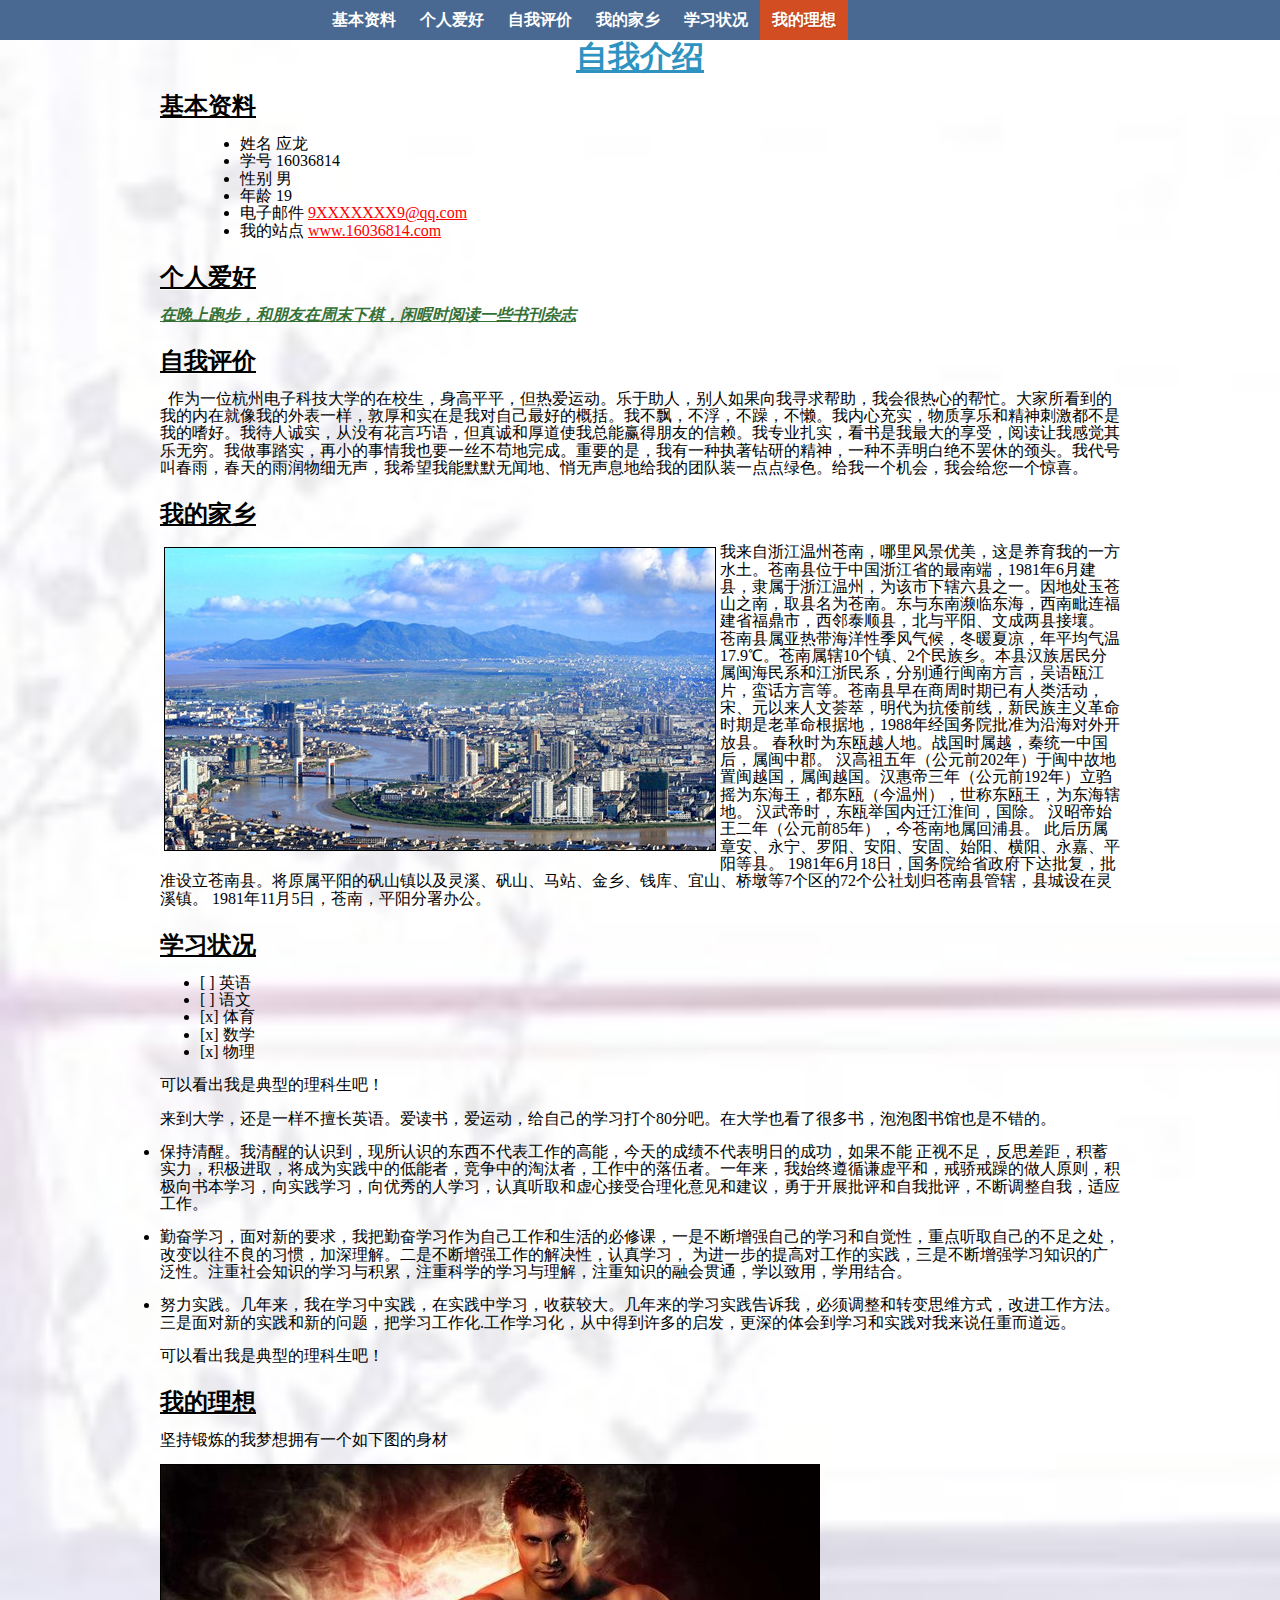
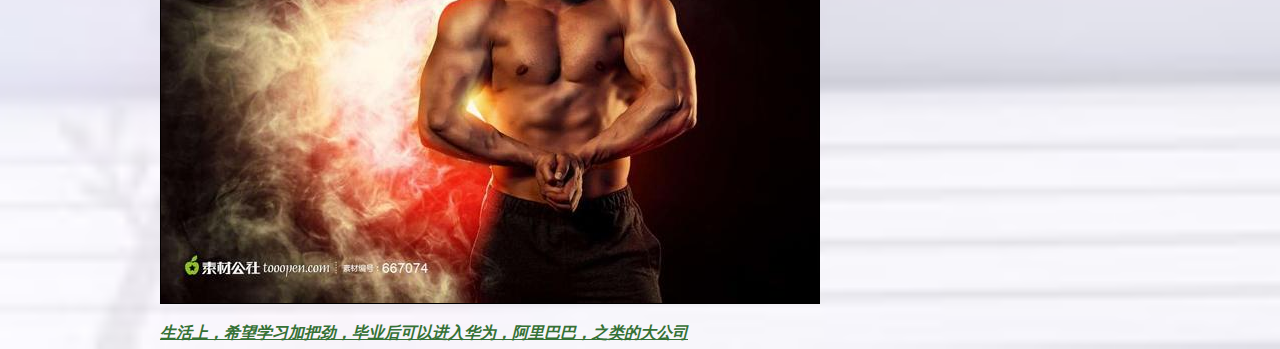
<file: geren.html>
<!DOCTYPE html>
<html>
<head>
	<title>个人简介</title>
	<meta charset="UTF-8">
	<link rel='stylesheet' type='text/css' href=css/960.css>
	<link rel='stylesheet' type='text/css' href=css/normalize.css>
	<link rel='stylesheet' type='text/css' href=css/cd.css>
</head>
<body class="desktop">
	<div class="container_12" id="page">
		<nav class="">
		  <ul>
			  <li class=""><a href="#information">基本资料</a></li>
				<li><a href="#hobby">个人爱好</a></li>
				<li><a href="#evaluate">自我评价</a></li>
				<li><a href="#hometown">我的家乡</a></li>
				<li><a href="#situation">学习状况</a></li>
				<li><a href="#dream">我的理想</a></li>
		  </ul>
		</nav>
		<h1 align="center">自我介绍</h1>
		<section id="information">
			<h2>基本资料</h2>
			<blockquote>
			  <ul>
					<li>姓名&nbsp;应龙</li>
					<li>学号&nbsp;16036814</li>
					<li>性别&nbsp;男</li>
					<li>年龄&nbsp;19</li>
					<li>电子邮件&nbsp;<a class="print" href="https://mail.qq.com/">9XXXXXXX9@qq.com</a></li>
					<li>我的站点&nbsp;<a class="print" href="http://127.0.0.1:88/wordpress">www.16036814.com</a></li>
			  </ul>
		  </blockquote>
		</section>
		<section id="hobby">
			<h2>个人爱好</h2>
			<b>在晚上跑步，和朋友在周末下棋，闲暇时阅读一些书刊杂志</b><br>
		</section>
		<section id="evaluate">
			<h2>自我评价</h2>
			<p>&nbsp;&nbsp;作为一位杭州电子科技大学的在校生，身高平平，但热爱运动。乐于助人，别人如果向我寻求帮助，我会很热心的帮忙。大家所看到的我的内在就像我的外表一样，敦厚和实在是我对自己最好的概括。我不飘，不浮，不躁，不懒。我内心充实，物质享乐和精神刺激都不是我的嗜好。我待人诚实，从没有花言巧语，但真诚和厚道使我总能赢得朋友的信赖。我专业扎实，看书是我最大的享受，阅读让我感觉其乐无穷。我做事踏实，再小的事情我也要一丝不苟地完成。重要的是，我有一种执著钻研的精神，一种不弄明白绝不罢休的颈头。我代号叫春雨，春天的雨润物细无声，我希望我能默默无闻地、悄无声息地给我的团队装一点点绿色。给我一个机会，我会给您一个惊喜。</p>
		</section>
		<section id="hometown">
			<h2>我的家乡</h2>
				<p><img class="flo" alt="" src="picture/can.jpg"/></p>
				我来自浙江温州苍南，哪里风景优美，这是养育我的一方水土。苍南县位于中国浙江省的最南端，1981年6月建县，隶属于浙江温州，为该市下辖六县之一。因地处玉苍山之南，取县名为苍南。东与东南濒临东海，西南毗连福建省福鼎市，西邻泰顺县，北与平阳、文成两县接壤。
				苍南县属亚热带海洋性季风气候，冬暖夏凉，年平均气温17.9℃。苍南属辖10个镇、2个民族乡。本县汉族居民分属闽海民系和江浙民系，分别通行闽南方言，吴语瓯江片，蛮话方言等。苍南县早在商周时期已有人类活动，宋、元以来人文荟萃，明代为抗倭前线，新民族主义革命时期是老革命根据地，1988年经国务院批准为沿海对外开放县。
				春秋时为东瓯越人地。战国时属越，秦统一中国后，属闽中郡。
				汉高祖五年（公元前202年）于闽中故地置闽越国，属闽越国。汉惠帝三年（公元前192年）立驺摇为东海王，都东瓯（今温州），世称东瓯王，为东海辖地。 
				汉武帝时，东瓯举国内迁江淮间，国除。
				汉昭帝始王二年（公元前85年），今苍南地属回浦县。
				此后历属章安、永宁、罗阳、安阳、安固、始阳、横阳、永嘉、平阳等县。 
				1981年6月18日，国务院给省政府下达批复，批准设立苍南县。将原属平阳的矾山镇以及灵溪、矾山、马站、金乡、钱库、宜山、桥墩等7个区的72个公社划归苍南县管辖，县城设在灵溪镇。
				1981年11月5日，苍南，平阳分署办公。<br>
		</section>
		<section id="situation">
			<h2>学习状况</h2>
				<ul>
					<li>[ ] 英语</li>
					<li>[ ] 语文</li>
					<li>[x] 体育</li>
					<li>[x] 数学</li>
					<li>[x] 物理</li>
				</ul>
				<P>可以看出我是典型的理科生吧！<br></P>
				<p>来到大学，还是一样不擅长英语。爱读书，爱运动，给自己的学习打个80分吧。在大学也看了很多书，泡泡图书馆也是不错的。</p>
				<p>
				  <li>保持清醒。我清醒的认识到，现所认识的东西不代表工作的高能，今天的成绩不代表明日的成功，如果不能 正视不足，反思差距，积蓄实力，积极进取，将成为实践中的低能者，竞争中的淘汰者，工作中的落伍者。一年来，我始终遵循谦虚平和，戒骄戒躁的做人原则，积极向书本学习，向实践学习，向优秀的人学习，认真听取和虚心接受合理化意见和建议，勇于开展批评和自我批评，不断调整自我，适应工作。</li></p>
				<p>
				  <li>勤奋学习，面对新的要求，我把勤奋学习作为自己工作和生活的必修课，一是不断增强自己的学习和自觉性，重点听取自己的不足之处，改变以往不良的习惯，加深理解。二是不断增强工作的解决性，认真学习，
				  为进一步的提高对工作的实践，三是不断增强学习知识的广泛性。注重社会知识的学习与积累，注重科学的学习与理解，注重知识的融会贯通，学以致用，学用结合。</li></p>
				<p>
				  <li>
				  努力实践。几年来，我在学习中实践，在实践中学习，收获较大。几年来的学习实践告诉我，必须调整和转变思维方式，改进工作方法。三是面对新的实践和新的问题，把学习工作化.工作学习化，从中得到许多的启发，更深的体会到学习和实践对我来说任重而道远。
				  </li>
				</p>
				<P>可以看出我是典型的理科生吧！<br></P>
		</section>
		<section id="dream">
		  <h2>我的理想</h2>
		  <p>坚持锻炼的我梦想拥有一个如下图的身材</p>
		  <p><img alt="" src="picture/ae.jpg"/></p>
		  <b>生活上，希望学习加把劲，毕业后可以进入华为，阿里巴巴，之类的大公司</b>
		</section>
	</div>
</body>
</html>
</file>
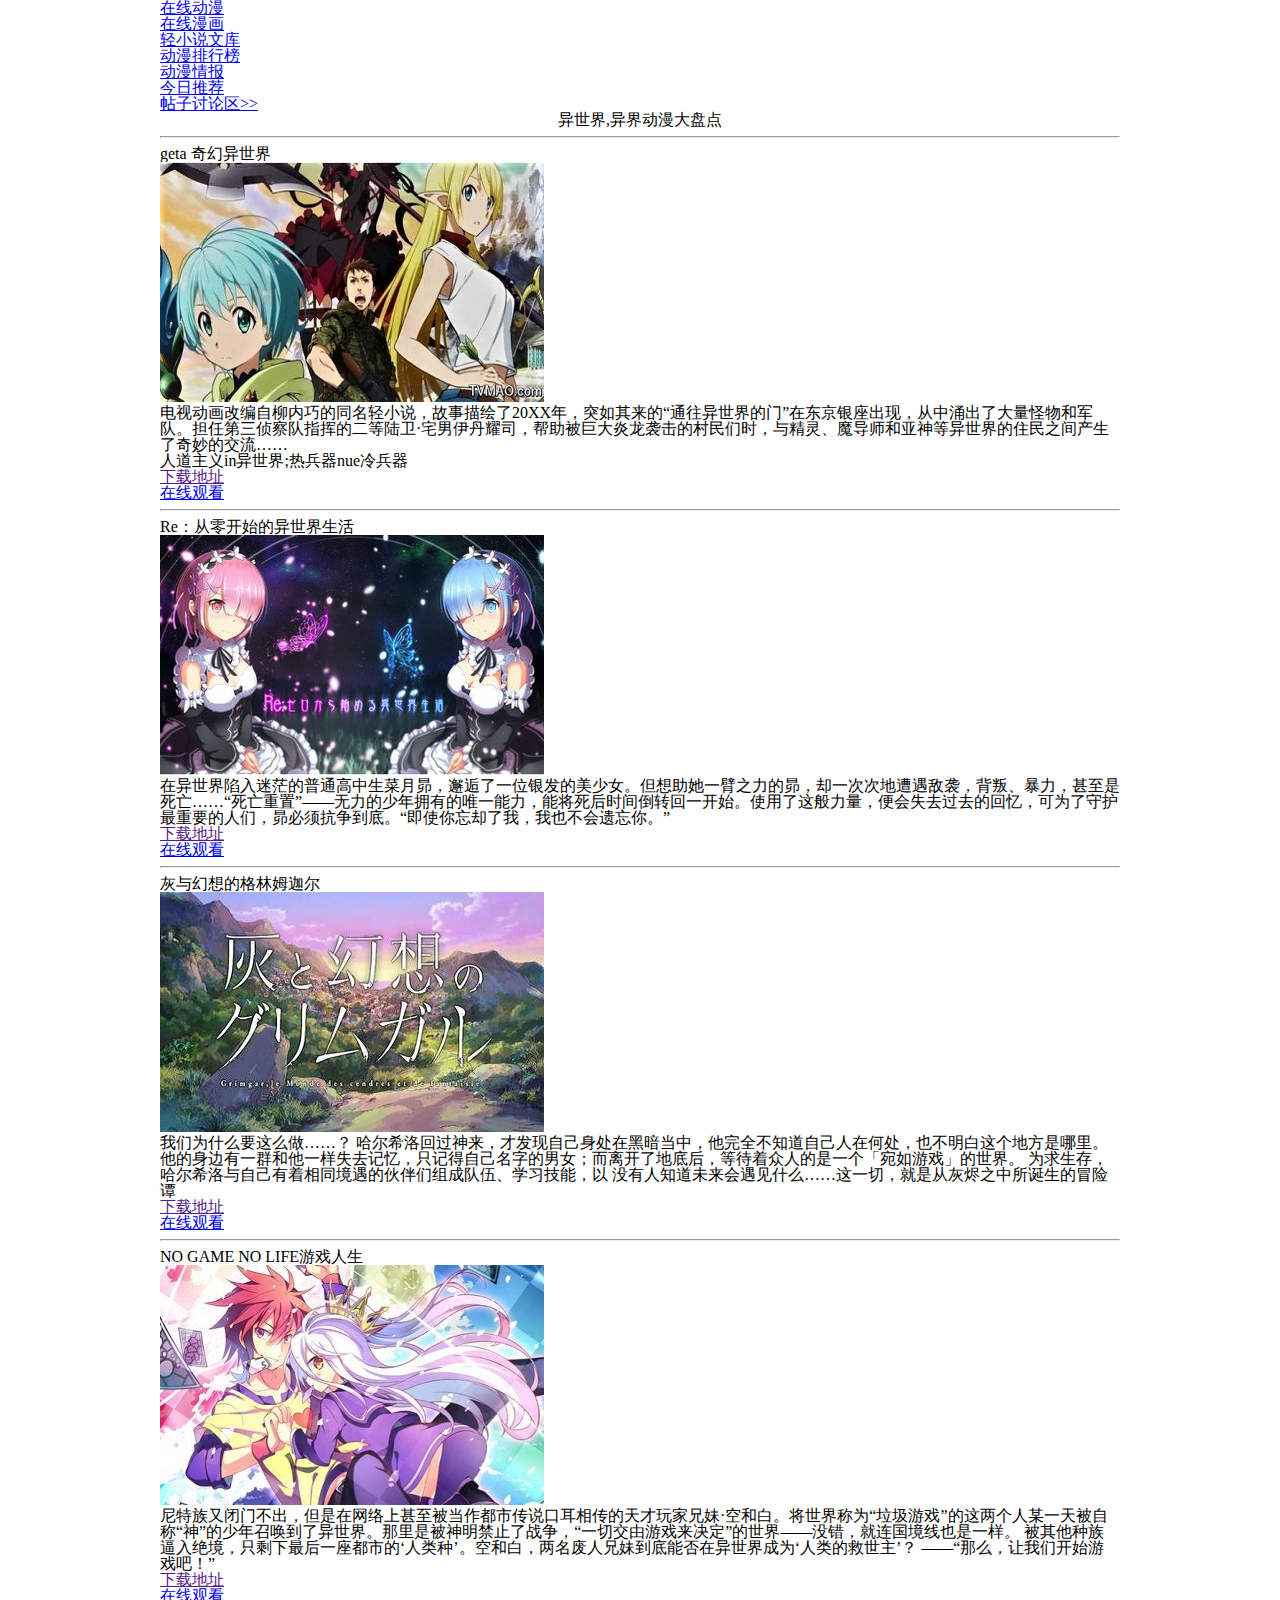
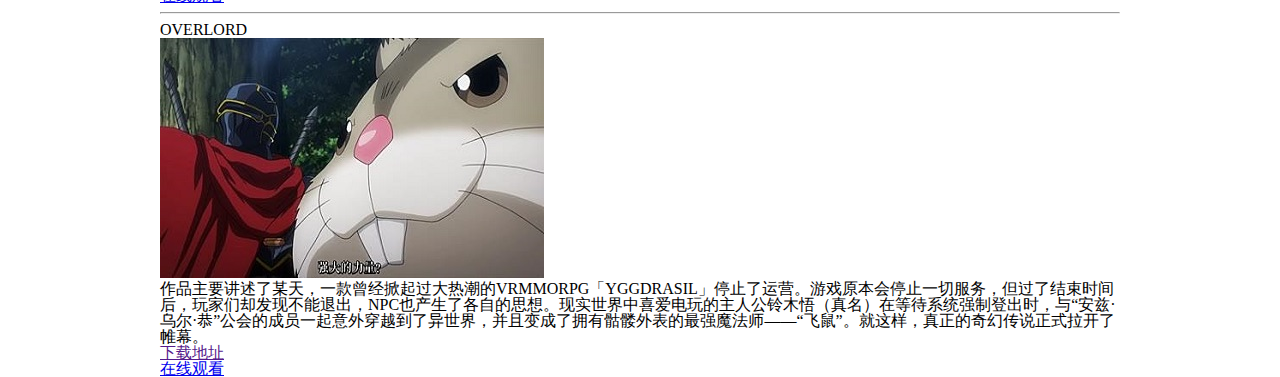
<file: liebiao2.html>
<!DOCTYPE html>
<html lang="zh">
<head>
	<meta charset="UTF-8">
	<title>dongman</title>
	<link rel="stylesheet" type="text/css" href="css/normalize.css">
	<link rel="stylesheet" href="./css/dongman.css">
	<link rel='stylesheet' type='text/css' href=css/960.css>
</head>
<body>
 <div class="container_12" id="page">
 <nav class="">
		  <ul>
			  <li class=""><a href="index.html">在线动漫</a></li>
				<li><a href="index.html">在线漫画</a></li>
				<li><a href="index.html">轻小说文库</a></li>
				<li><a href="index.html">动漫排行榜</a></li>
				<li><a href="index.html">动漫情报</a></li>
				<li><a href="index.html">今日推荐</a></li>
		  </ul>
 </nav>
   <a class="float_right" href="liebiao1.html" style="margin-top:60px;">帖子讨论区>></a>
   <h1 align=center>异世界,异界动漫大盘点</h1>
   <HR style="FILTER: alpha(opacity=100,finishopacity=0,style=3)"  SIZE=3>
	 <section id="gate 奇幻异世界">
	  <h2>geta 奇幻异世界</h2>
	    <p><img class="flo" alt="" src="picture/gat.jpg"/></p>
		  <p>电视动画改编自柳内巧的同名轻小说，故事描绘了20XX年，突如其来的“通往异世界的门”在东京银座出现，从中涌出了大量怪物和军队。担任第三侦察队指挥的二等陆卫·宅男伊丹耀司，帮助被巨大炎龙袭击的村民们时，与精灵、魔导师和亚神等异世界的住民之间产生了奇妙的交流……</p>
		  <p>人道主义in异世界;热兵器nue冷兵器</p>
		  <a href="">下载地址</a>
		  <a href="xiangxi.html" class="clearfix">在线观看</a>
	</section>
	<HR style="FILTER: alpha(opacity=100,finishopacity=0,style=3)"  SIZE=3>
	<section id="Re:从零开始的异世界生活">
		<h2>Re：从零开始的异世界生活</h2>
		<p><img class="flo" alt="" src="picture/huu.jpg"/></p>
		<P>在异世界陷入迷茫的普通高中生菜月昴，邂逅了一位银发的美少女。但想助她一臂之力的昴，却一次次地遭遇敌袭，背叛、暴力，甚至是死亡……“死亡重置”——无力的少年拥有的唯一能力，能将死后时间倒转回一开始。使用了这般力量，便会失去过去的回忆，可为了守护最重要的人们，昴必须抗争到底。“即使你忘却了我，我也不会遗忘你。”</p>
		<a href="">下载地址</a>
		<a href="xiangxi.html" class="clearfix">在线观看</a>
	</section>
	<HR style="FILTER: alpha(opacity=100,finishopacity=0,style=3)"  SIZE=3>
	<section id="灰与幻想的格林姆迦尔">
		<h2>灰与幻想的格林姆迦尔</h2>
		   <p><img class="flo" alt="" src="picture/huiyu.jpg"/></p>
		   <p>我们为什么要这么做……？
	     哈尔希洛回过神来，才发现自己身处在黑暗当中，他完全不知道自己人在何处，也不明白这个地方是哪里。
	     他的身边有一群和他一样失去记忆，只记得自己名字的男女；而离开了地底后，等待着众人的是一个「宛如游戏」的世界。
	     为求生存，哈尔希洛与自己有着相同境遇的伙伴们组成队伍、学习技能，以 没有人知道未来会遇见什么……这一切，就是从灰烬之中所诞生的冒险谭</p>
	     <a href="">下载地址</a>
		   <a href="xiangxi.html" class="clearfix">在线观看</a>
	</section>
	<HR style="FILTER: alpha(opacity=100,finishopacity=0,style=3)"  SIZE=3>
	<section id="no game no life">
	  <h2>NO GAME NO LIFE游戏人生</h2>
	  	<p><img class="flo" alt="" src="picture/timg.jpg"/></p>
	    <p>尼特族又闭门不出，但是在网络上甚至被当作都市传说口耳相传的天才玩家兄妹·空和白。将世界称为“垃圾游戏”的这两个人某一天被自称“神”的少年召唤到了异世界。那里是被神明禁止了战争，“一切交由游戏来决定”的世界——没错，就连国境线也是一样。 被其他种族逼入绝境，只剩下最后一座都市的‘人类种<Imanity>’。空和白，两名废人兄妹到底能否在异世界成为‘人类的救世主’？ ——“那么，让我们开始游戏吧！”</p>
	    <a href="">下载地址</a>
		  <a href="xiangxi.html" class="clearfix">在线观看</a>
	</section>
	<HR style="FILTER: alpha(opacity=100,finishopacity=0,style=3)"  SIZE=3>
	<section id="overlord">
	  <h2>OVERLORD</h2>
	  	<p><img class="flo" alt="" src="picture/guao.jpg"/></p>
	  <p>作品主要讲述了某天，一款曾经掀起过大热潮的VRMMORPG「YGGDRASIL」停止了运营。游戏原本会停止一切服务，但过了结束时间后，玩家们却发现不能退出，NPC也产生了各自的思想。现实世界中喜爱电玩的主人公铃木悟（真名）在等待系统强制登出时，与“安兹·乌尔·恭”公会的成员一起意外穿越到了异世界，并且变成了拥有骷髅外表的最强魔法师——“飞鼠”。就这样，真正的奇幻传说正式拉开了帷幕。</p>
	   <a href="">下载地址</a>
		 <a href="xiangxi.html" class="clearfix">在线观看</a>
	</section>
	</div>
</body>
</html>
</file>
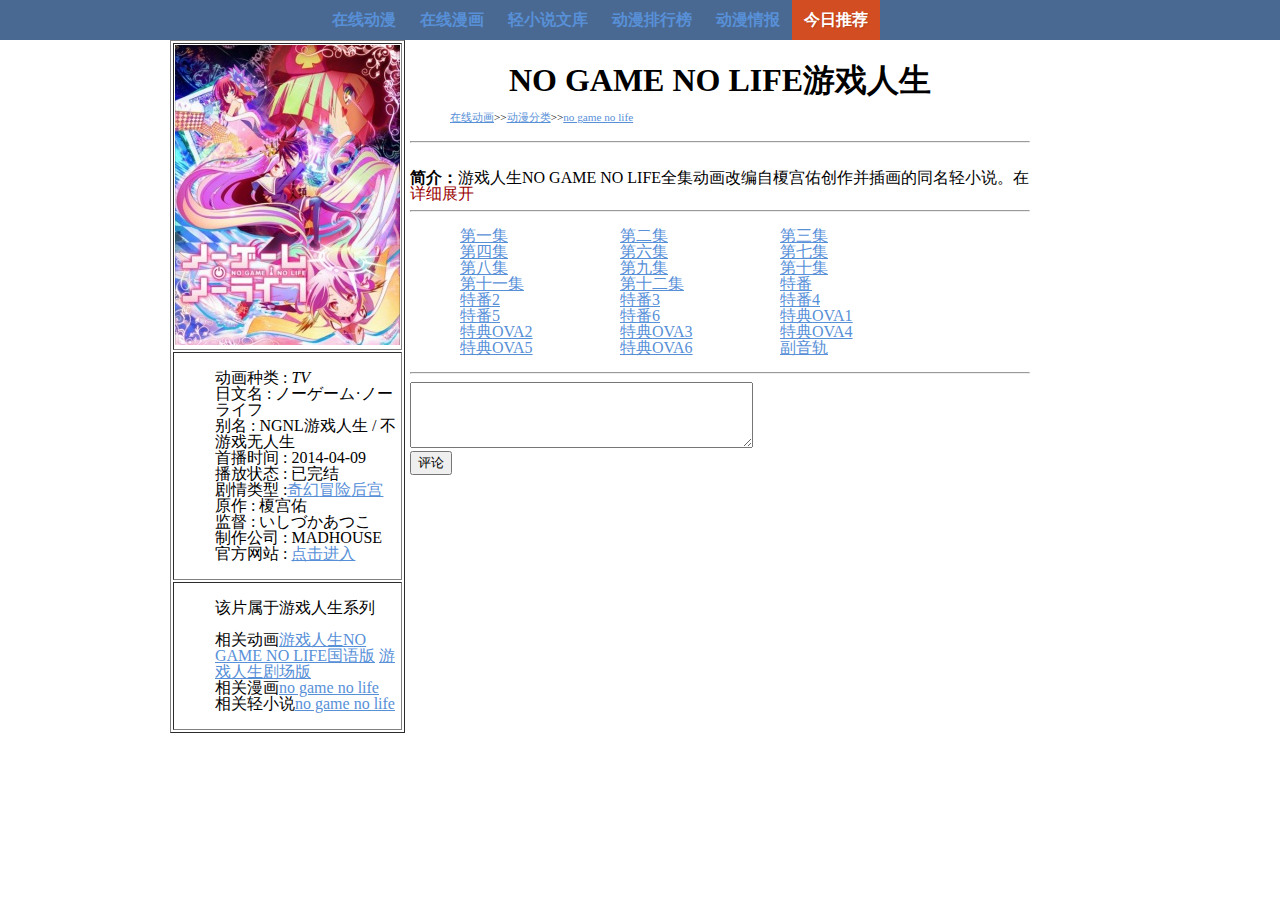
<file: xiangxi.html>
<!DOCTYPE html>
<html>
<head>
	<meta charset="UTF-8">
	<title>no game no life</title>
	<link rel="stylesheet" type="text/css" href="css/normalize.css">
	<link rel="stylesheet" type="text/css" href="css/xiangxi.css">
	<link rel='stylesheet' type='text/css' href=css/960.css>
</head>
<body>
	 <div class="container_12" id="page">
	  <nav class="">
		  <ul>
			  <li class=""><a href="index.html">在线动漫</a></li>
				<li><a href="index.html">在线漫画</a></li>
				<li><a href="index.html">轻小说文库</a></li>
				<li><a href="index.html">动漫排行榜</a></li>
				<li><a href="index.html">动漫情报</a></li>
				<li><a href="index.html">今日推荐</a></li>
		  </ul>
    </nav>
	 	<div class="grid_3">
      <table border="1">
      <tr>
	 		  <td><img src="picture/f7.jpg"></td>
	 		</tr>
	 		<tr>
	 		 	<td>
		 		 	<ul>
						  <li>动画种类 : <em>TV</em></li>
						  <li>日文名 : ノーゲーム·ノーライフ</li>
						  <li>别名 : NGNL游戏人生 / 不游戏无人生</li>
						  <li>首播时间 : 2014-04-09</li>
						  <li>播放状态 : 已完结</li>
						  <li>剧情类型 :<a href="xiangxi.html">奇幻</a><a href="xiangxi.html">冒险</a><a href="xiangxi.html">后宫</a></li>
						  <li>原作 : 榎宫佑</li>
						  <li>监督 : いしづかあつこ</li>
						  <li>制作公司 : MADHOUSE</li>
						  <li>官方网站 : <a href='http://ngnl.jp/' target='_blank'>点击进入</a></li>
			   	</ul>
			  </td>
			</tr>
			<tr>
			  <td>
			   	<ul>
			   			<p>该片属于游戏人生系列</p>
			   			<li>相关动画<a href="xiangxi.html">游戏人生NO GAME NO LIFE国语版</a>
			   			<a href="xiangxi.html">游戏人生剧场版</a>
			   			</li>
			   			<li>相关漫画<a href="xiangxi.html">no game no life</a></li>
			   			<li>相关轻小说<a href="xiangxi.html">no game no life</a></li>
			   	</ul>
	 		  </td>
	 		</tr>
	 		</table>
	 	</div>
	 	<div class="grid_8">
	 	<section>
	 		 <h1>NO GAME NO LIFE游戏人生</h1>
	 	<section>
	 		<ul id="heng">
	 			<li><a href="index.html">在线动画</a></li>
	 			<li>>></li>
	 			<li><a href="liebiao2.html">动漫分类</a></li>
	 			<li>>></li>
	 			<li><a href="xiangxi.html">no game no life</a></li>
	 			<p class="clearfix"></p>
	 		</ul>
    </section>
	 		 <HR style="FILTER: alpha(opacity=100,finishopacity=0,style=3)"  SIZE=3>
	      <div class="main" id="main2">
         <p><strong>简介：</strong>游戏人生NO GAME NO LIFE全集动画改编自榎宫佑创作并插画的同名轻小说。在7月28日MF夏之学园祭活动上，MF文库J旗下五部轻小说
	       <a>《星刻的龙骑士》</a>
	       <a>《精灵使的剑舞》</a>
	       <a>《游戏人生》</a>
	       <a>《魔法战争》</a>
	       <a>《魔弹之王与战姬》</a>同时宣布动画化。游戏人生NO GAME NO LIFE全集动画故事简介：“听说游戏玩家兄妹要征服幻想世界”空与白既是尼特族又是家里蹲，但是在网路上却是被奉为都市传说的天才游戏玩家兄妹。称世界为「烂游戏」的两人，某一天被自称是“神"的少年召唤至异世界，那是个战争为神所禁止，“游戏决定一切"的世界──没错，甚至连国界也一样。 被其他种族逼至绝境，只剩下最后都市的『人类种』，空与白这两个废人兄妹能够成为异世界的『人类救世主』吗？“──来吧，游戏开始了。” 
	       </p>
     </div>
    <div class="intro">
	  <span class="key" onclick="fn(this,2)">详细展开</span>
    </div>
	 	</section>
	 	  <HR style="FILTER: alpha(opacity=100,finishopacity=0,style=3)"  SIZE=3>
    <section>
	 		<ul id="jishu">
	 			<li class="grid_2"><a href="index.html">第一集</a></li>
	 			<li class="grid_2"><a href="index.html">第二集</a></li>
	 			<li class="grid_2"><a href="index.html">第三集</a></li>
	 			<li class="grid_2"><a href="index.html">第四集</a></li>
	 			<li class="grid_2"><a href="index.html">第六集</a></li>
	 			<li class="grid_2"><a href="index.html">第七集</a></li>
	 			<li class="grid_2"><a href="index.html">第八集</a></li>
	 			<li class="grid_2"><a href="index.html">第九集</a></li>
	 			<li class="grid_2"><a href="index.html">第十集</a></li>
	 			<li class="grid_2"><a href="index.html">第十一集</a></li>
	 			<li class="grid_2"><a href="index.html">第十二集</a></li>
	 			<li class="grid_2"><a href="index.html">特番</a></li>
	 			<li class="grid_2"><a href="index.html">特番2</a></li>
	 			<li class="grid_2"><a href="index.html">特番3</a></li>
	 			<li class="grid_2"><a href="index.html">特番4</a></li>
	 			<li class="grid_2"><a href="index.html">特番5</a></li>
	 			<li class="grid_2"><a href="index.html">特番6</a></li>
	 			<li class="grid_2"><a href="index.html">特典OVA1</a></li>
	 			<li class="grid_2"><a href="index.html">特典OVA2</a></li>
	 			<li class="grid_2"><a href="index.html">特典OVA3</a></li>
	 			<li class="grid_2"><a href="index.html">特典OVA4</a></li>
	 			<li class="grid_2"><a href="index.html">特典OVA5</a></li>
	 			<li class="grid_2"><a href="index.html">特典OVA6</a></li>
	 			<li class="grid_2"><a href="index.html">副音轨</a></li>
	 		</ul>
	 		<p class="clearfix"></p>
    </section>
    <HR style="FILTER: alpha(opacity=100,finishopacity=0,style=3)"  SIZE=3>
    <section>
    	<form>
    		<textarea name="cc" cols="40" rows="4" >
    		</textarea>
    	</form>
    	<input type=submit name=e value=评论>
    </section>

</div>
<script>
	var h = new Array(0,220,35,35,35);
	var tf = new Array(false,true,false,false,false);
	var minheight = 35;
	var maxheight = 220;
	function fn(likey,tag){
	if (tf[tag]){
		if (h[tag]>=minheight){
			document.getElementById("main"+tag).style.height = h[tag] + "px";
			setTimeout(function(){fn(likey,tag)},1);
			h[tag] -= 10;
		} else {
			likey.innerHTML ="详细展开";
			tf[tag] = !tf[tag];
			h[tag] += 10;
		}
	} else {
		if (h[tag]<=maxheight){
			document.getElementById("main"+tag).style.height = h[tag] + "px";
			setTimeout(function(){fn(likey,tag)},1);
			h[tag] += 10;
		} else {
			likey.innerHTML ="收缩全文";
			tf[tag] = !tf[tag];
			h[tag] -= 10;
		}
	}
}
</script>

</body>
</html>
</file>
<file: css/dongman.css>
@charset "UTF-8";
    .slider, .slider .slider-img {
    overflow: hidden;
    height: 460px;
}
a, abbr, acronym, address, applet, article, aside, audio, b, big, blockquote, body, canvas, caption, center, cite, code, dd, del, details, dfn, div, dl, dt, em, embed, fieldset, figcaption, figure, footer, form, h1, h2, h3, h4, h5, h6, header, hgroup, html, i, iframe, img, ins, kbd, label, legend, li, mark, menu, nav, object, ol, output, p, pre, q, ruby, s, samp, section, small, span, strike, strong, sub, summary, sup, table, tbody, td, tfoot, th, thead, time, tr, tt, u, ul, var, video {
    margin: 0;
    padding: 0;
    border: 0;
    font: inherit;
    vertical-align: baseline;
}
article, aside, details, figcaption, figure, footer, header, hgroup, menu, nav, section {
    display: block;
}
body {
    line-height: 1;
}
ol, ul {
    list-style: none;
}
blockquote, q {
    quotes: none;
}
blockquote:after, blockquote:before, q:after, q:before {
    content: '';
    content: none;
}
table {
    border-collapse: collapse;
    border-spacing: 0;
}
.slider {
    width: 1200px;
    margin: 50px auto;
    position: relative;
}
.slider:hover .slider-btn {
    color: #fff;
    text-shadow: 0 0 5px #666;
}
.slider .slider-img {
    width: 12000px;
    position: relative;
}
.slider .slider-img .slider-img-ul {
    position: absolute;
    left: 0;
    top: 0;
    overflow: hidden;
}
.slider .slider-img .slider-img-ul li {
    float: left;
}
.slider .slider-img .slider-img-ul li img {
    width: 1200px;
    height: 460px;
}
.slider .slider-dot ul {
    position: absolute;
    right: 50px;
    bottom: 30px;
}
.slider .slider-dot ul li {
    cursor: pointer;
    width: 10px;
    height: 10px;
    border-radius: 50%;
    background: #ccc;
    border: 2px solid #fff;
    float: left;
    margin-left: 10px;
}
.slider .slider-dot ul li.active, .slider .slider-dot ul li:hover {
    background: #fff;
}
.slider .slider-btn {
    position: absolute;
    width: 50px;
    height: 100px;
    top: 50%;
    line-height: 100px;
    text-align: center;
    color: #fff;
    font-size: 28px;
    text-decoration: none;
    font-family: '黑体';
    color: rgba(255, 255, 255, 0);
}
.slider .slider-btn:hover {
    background: rgba(125, 125, 125, .3);
}
.slider .slider-btn.slider-btn-left {
    left: 0;
    margin-top: -50px;
}
.slider .slider-btn.slider-btn-right {
    right: 0;
    margin-top: -50px;
}
</file>
<file: css/xiangxi.css>
#page{
    width:960px;
    margin:0 auto;
}
#left{
	  margin-top:32px;
	  border-color: red;
	  border-width:3px;
	  border-style:groove;
}
.clearfix:after { 
    content:"\200B"; 
    display:block; 
    height:0; 
    clear:both; 
} 
.clearfix {*zoom:1;}/*IE/7/6*/
html{
    font-size: 62.5%;
}
body { 
    font-size: 1.6em;
    line-height: 1em;
}
nav {
    position: fixed;
    top: 0;
    left: 0;
    z-index: 100;
    width: 100%;
    height: 40px;
    color: #fff;
    background: #496992;
}
nav li {
    float: left;
    margin: 0;
    padding: 0;
}
nav a {
    color: #ffffff;
    font-weight: bold;
    line-height: 40px;
    height: 40px;
    text-decoration: none;
    text-transform: uppercase;
    display: inline-block;
    padding: 0 12px;
}
nav ul {
    list-style: none;
    width: 40em;
    margin: 0 auto;
    padding: 0;
}
nav a:hover {
    background: #f9f9f9;
    color: #373737;
}

nav li:last-child a {
    background: #d24d21;
    color: #fff;
    text-shadow: #b5421c 1px 1px 1px;
}

nav li:last-child a:hover {
    color: #ffac90;
    text-shadow: #666 1px 1px 1px;
}
h1{
		margin-top: 2em;
		text-align: center;
}
table{
	margin-top:2em;
}
li{
	list-style-type:none;
}
li a{
	color: #5890d8;
}
p a{
	color: blue;
}
a:link {
    color: #5890d8；
}
a:visited {
    color: #6487BD；
}
a:hover {
    color: #FF00FF；
}
a:active {
    color: #0000ff；
}
 .main {
	height:35px;
	overflow:hidden;
	line-height:22px;
}
 .key {
	margin-top:-20px;
	color:#900;
	cursor:pointer;
}
#heng{
     margin:0 0;
}
#heng li{
	float:left;
	font-size: 70%;
}
</file>
